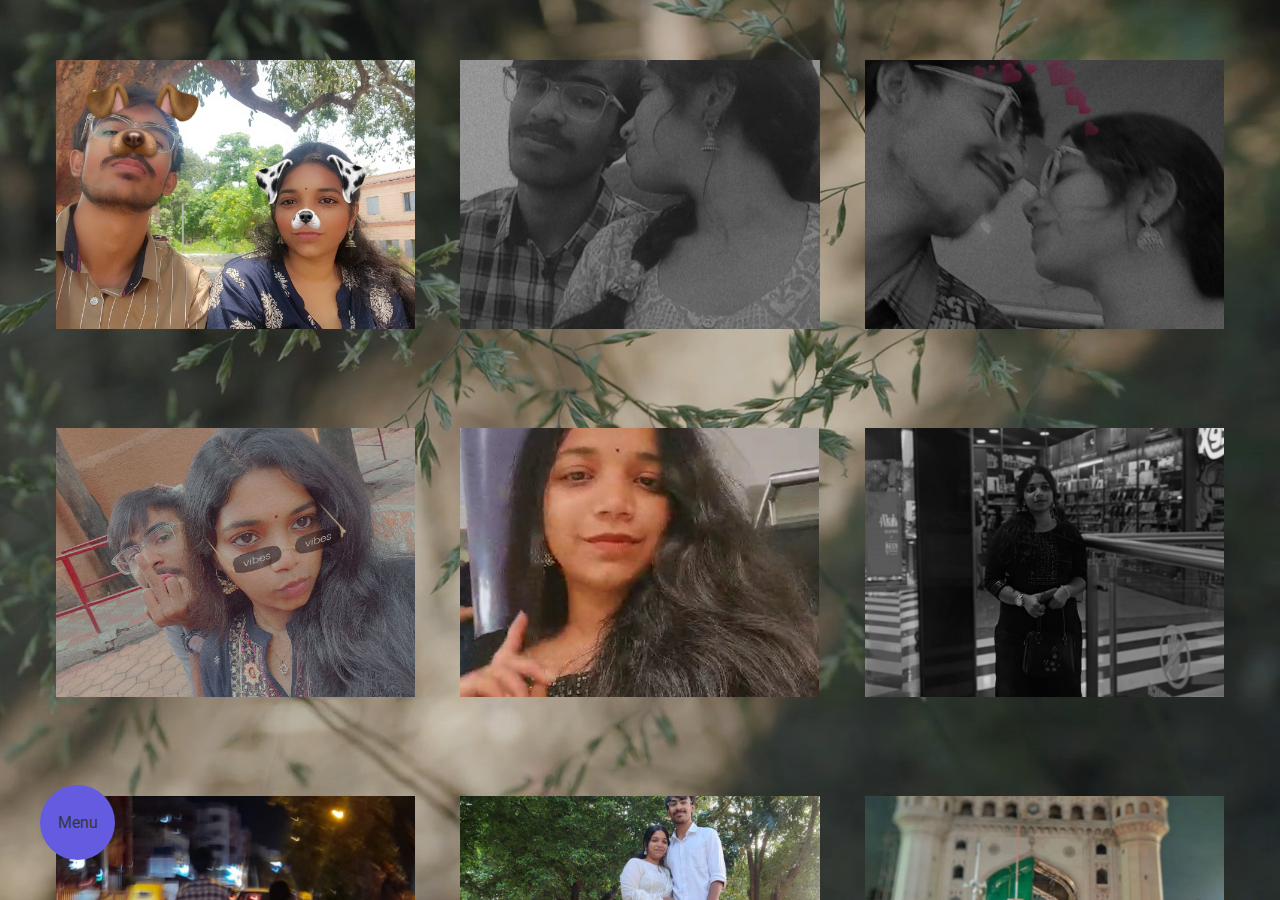
<file: pages/photos.html>
<!DOCTYPE html>
<html lang="en">
<head>
    <meta charset="UTF-8">
    <meta name="viewport" content="width=device-width, initial-scale=1.0">
    <title>Photos</title>
    <link rel="stylesheet" href="../styles/photos.css">
    <link rel="stylesheet" href="https://cdnjs.cloudflare.com/ajax/libs/font-awesome/5.15.3/css/all.min.css">
    <link rel="stylesheet" href="../styles/navbar.css">
    <script src="../scripts/navbar.js" defer></script>
    <style>
        #background-video {
            position: fixed;
            right: 0;
            bottom: 0;
            min-width: 100%;
            min-height: 100%;
            width: auto;
            height: auto;
            z-index: -1;
        }
        .container {
            position: relative;
            z-index: 1;
        }
        .gallery {
            display: flex;
            flex-wrap: wrap;
            justify-content: center;
            gap: 20px;
            padding: 20px;
        }
        .photo-container {
            width: 300px;
            height: 300px;
            overflow: hidden;
            position: relative;
        }
        .photo img, .photo video {
            width: 100%;
            height: 100%;
            object-fit: cover;
        }
        .photo-overlay {
            position: absolute;
            top: 0;
            left: 0;
            right: 0;
            bottom: 0;
            background: rgba(0, 0, 0, 0.7);
            color: white;
            padding: 20px;
            opacity: 0;
            transition: opacity 0.3s ease;
        }
        .photo-container:hover .photo-overlay {
            opacity: 1;
        }
    </style>
</head>
<body>
    <video autoplay loop muted id="background-video">
        <source src="../video/video.mp4" type="video/mp4">
        Your browser does not support the video tag.
    </video>

    <div class="container">
        <div class="gallery">
            <div class="photo-container">
                <div class="photo">
                    <img src="../photos/1.jpg" alt="Sample Image 1">
                    <div class="photo-overlay">
                        <h2>Us when we were new</h2>
                        <p>You are as beautiful as ever.</p>
                    </div>        
                </div>
            </div>

            <div class="photo-container">
                <div class="photo">
                    <img src="../photos/2.jpg" alt="Sample Image 2">
                    <div class="photo-overlay">
                        <h2>Us when you fell in love</h2>
                        <p>You are as beautiful as ever.</p>
                    </div>        
                </div>
            </div>

            <div class="photo-container">
                <div class="photo">
                    <img src="../photos/3.jpg" alt="Sample Image 3">
                    <div class="photo-overlay">
                        <h2>Us when we were in love</h2>
                        <p>I made you cry, I'm sorry <br>You are as beautiful as ever.</p>
                    </div>        
                </div>
            </div>
            <div class="photo-container">
                <div class="photo">
                    <img src="../photos/4.jpg" alt="Sample Image 1">
                    <div class="photo-overlay">
                        <h2>Us Vibing</h2>
                        <p>You are as beautiful as ever.</p>
                    </div>        
                </div>
            </div>

            <div class="photo-container">
                <div class="photo">
                    <video src="../photos/5.mp4" alt="Sample Video 2" autoplay loop muted>
                        Your browser does not support the video tag.
                    </video>
                    <div class="photo-overlay">
                        <h2>Sleep deprived you</h2>
                        <p>I always want this smile on your face <br>You are as beautiful as ever.</p>
                    </div>        
                </div>
            </div>

            <div class="photo-container">
                <div class="photo">
                    <img src="../photos/6.jpg" alt="Sample Image 3">
                    <div class="photo-overlay">
                        <h2>Confident you</h2>
                        <p>Thank you for taking care of me <br>You are as beautiful as ever.</p>
                    </div>        
                </div>
            </div>
            <div class="photo-container">
                <div class="photo">
                    <img src="../photos/7.jpg" alt="Sample Image 1">
                    <div class="photo-overlay">
                        <h2>My Favourite Photo</h2>
                        <p>You are as beautiful as ever.</p>
                    </div>        
                </div>
            </div>

            <div class="photo-container">
                <div class="photo">
                    <img src="../photos/8.jpg" alt="Sample Image 2">
                    <div class="photo-overlay">
                        <h2>Most Enjoyed Date.</h2>
                        <p>I still remember that bento. <br>You are as beautiful as ever.</p>
                    </div>        
                </div>
            </div>

            <div class="photo-container">
                <div class="photo">
                    <img src="../photos/9.jpg" alt="Sample Image 3">
                    <div class="photo-overlay">
                        <h2>Your favourite Photo </h2>
                        <p>The moment we can never recreate <br>To lots of tries to create this moment till the end of our lives<br>You are as beautiful as ever. <br>CHEERS</p>
                    </div>        
                </div>
            </div>
        </div>
    </div>

    <!-- Navbar -->
    <nav class="nav">
        <input id="menu" type="checkbox">
        <label for="menu">Menu</label>
        <ul class="menu">
            <li>
                <a href="../index.html">
                    <span>Home</span>
                    <i class="fas fa-home" aria-hidden="true"></i>
                </a>
            </li>
            <li>
                <a href="question.html">
                    <span>Question</span>
                    <i class="fas fa-question-circle" aria-hidden="true"></i>
                </a>
            </li>
            <li>
                <a href="photos.html">
                    <span>Photos</span>
                    <i class="fas fa-photo-video" aria-hidden="true"></i>
                </a>
            </li>
            <li>
                <a href="game.html">
                    <span>Game</span>
                    <i class="fas fa-gamepad" aria-hidden="true"></i>
                </a>
            </li>
            <li>
                <a href="apology.html">
                    <span>Apology</span>
                    <i class="fas fa-heart-broken" aria-hidden="true"></i>
                </a>
            </li>
        </ul>
    </nav>
    <script src="../scripts/photos.js"></script>
</body>
</html>
</file>
<file: styles/photos.css>
@import url('https://fonts.googleapis.com/css2?family=Bebas+Neue&family=Roboto:wght@400;700&display=swap');

*, *:before, *:after {
  -moz-box-sizing: border-box;
  -webkit-box-sizing: border-box;
  box-sizing: border-box;
}

body {
  margin: 0;
  font-family: 'Roboto', sans-serif;
  color: #373737;
  background: #eaeaea;
  overflow: hidden; /* Hide scrollbar */
}

.container {
  margin: 0 auto;
  padding-right: .8em;
  padding-left: .8em;
  width: 100%;
  height: 100vh; /* Set to full viewport height */
  max-width: 1260px;
  overflow-y: scroll; /* Enable vertical scrolling */
  scrollbar-width: none; /* Firefox */
  -ms-overflow-style: none; /* Internet Explorer 10+ */
  padding-top: 2.5em; /* Add space at the top */
  padding-bottom: 2.5em; /* Keep space at the bottom */
}

.container::-webkit-scrollbar {
  display: none; /* WebKit */
}

.main-header {
  display: flex;
  flex-direction: column;
  align-items: center;
}
.logo {
  width: 45px;
  margin-top: 2.8em;
  margin-bottom: .8em;
  cursor: pointer;
}
.name {
  text-transform: uppercase;
  font-weight: 800;
  font-size: 2em;
  line-height: 1;
  margin: 0 0 1.5em;
}
.name span {
  font-weight: 300;
}

img {
    max-width: 100%;
    height: auto;
}
.gallery-img {
  display: block;
  width: 100%;
}
.gallery {
    /* Max out the height within its container */
    width: 100%;
    height: auto;
    /* Add flexbox styles */
    display: flex;
    flex-direction: column;
    align-items: center;
}

.photo-container {
  margin-bottom: 3em;
  text-align: center;
  margin-left: .8em;    /* these margins depend on the .photo-container width in @media */
  margin-right: .8em;
  width: 100%; /* Ensure full width on mobile */
}

h2 {
  font-family: 'Bebas Neue', cursive;
  text-transform: uppercase;
  font-size: 2.5em;
  line-height: 1.2;
  margin-bottom: 0.5em;
  color: #000000;
  text-shadow: 
    3px 3px 0 #ffffff,
    -1px -1px 0 #ffffff,  
    1px -1px 0 #ffffff,
    -1px 1px 0 #ffffff,
    1px 1px 0 #ffffff;
  letter-spacing: 2px;
  transition: all 0.3s ease;
}

h2:hover {
  transform: translateY(-5px);
  text-shadow: 
    5px 5px 0 #ffffff,
    -2px -2px 0 #ffffff,  
    2px -2px 0 #ffffff,
    -2px 2px 0 #ffffff,
    2px 2px 0 #ffffff;
}

p {
  font-family: 'Roboto', sans-serif;
  font-size: 1.1em;
  font-weight: 400;
  margin: 0 0 1.5em;
  line-height: 1.6;
  color: #ffffff;
  max-width: 600px;
  margin-left: auto;
  margin-right: auto;
  text-shadow: 2px 2px 4px rgba(0,0,0,0.8);
  background-color: rgba(0,0,0,0.6);
  padding: 15px;
  border-radius: 8px;
}

.button {
  display: block;
  width: 70%;
  margin: auto;
  text-decoration: none;
  color: #4a89ca;
  text-transform: uppercase;
  font-weight: 700;
  border: 2px solid #4a89ca;
  padding: .4em 0;
  border-radius: .5em;
}

/* -- Row 2 Styles --------- */
.photo {
  position: relative;
  line-height: 0;
  overflow: hidden;
  margin-bottom: 2.5em;
  width: 100%;
  height: 0;
  padding-bottom: 75%; /* 4:3 aspect ratio */
}
.photo img, .photo video {
  position: absolute;
  top: 0;
  left: 0;
  width: 100%;
  height: 100%;
  object-fit: cover;
}
.photo-overlay {
  color: #fff;
  position: absolute;
  top: 0;
  right: 0;
  bottom: 0;
  left: 0;
  padding-left: 1.2em;
  padding-right: 1.2em;
  display: flex;
  flex-direction: column;
  justify-content: center;
  align-items: center;
  background: rgba(0,0,0, .5);
}
.photo-overlay h2 {
  margin-top: 0;
}

/* -- Row 3 Styles --------- */
.slide .button {
  background: rgba(74,137,202, .8);
  color: #fff;
  margin: 0;
  padding: 1.2em 2em;
}
.slide .photo-overlay {
  opacity: 1;
  background: #345d88;
}


/* =================================
  Button Transitions
==================================== */
.button {
  transition: background .3s ease-in, color .3s ease-in;
}
.button:hover {
  background: #4a89ca;
  color: #fff;
}

/* =================================
  Image Transforms & Transitions
==================================== */

/* -- Row 1 --------- */
.photo img, .photo video {
  transition: transform .5s cubic-bezier(.7,-0.39,.31,1.38);
}
.photo:hover img, .photo:hover video {
  transform: rotate(-5deg) scale(1.1);
}

/* -- Row 2 --------- */
.photo-overlay {
  opacity: 0;
  transition: opacity .5s;
}
.photo-overlay:hover {
  opacity: 1;
}
.photo img, .photo video {
  transform-origin: 0 0;
}
.photo:hover img, .photo:hover video {
  transform: scale(1.2);
}

/* -- Row 3 --------- */
.slide .photo-overlay,
.slide img,
.slide video {
  transition: transform .6s ease-out;
}
.slide .photo-overlay {
  transform: translateX(-100%);    /* this hides our overlay to the left */
}
.slide:hover .photo-overlay {
  transform: translateX(0);
}
.slide:hover img,
.slide:hover video {
  transform: translateX(100%);    /* this takes the image to the right */
}



/* =================================
  Media Queries
==================================== */
@media (min-width: 0) and (max-width: 768px) {
  .container {
    padding: 2.5em 1.225em; /* Add padding to top and bottom */
  }
  .photo-container {
    width: 100%; /* Full width on mobile */
    margin-left: 0;
    margin-right: 0;
  }
  .photo {
    padding-bottom: 75%; /* Maintain aspect ratio */
  }
}

@media (min-width: 769px) {
  .gallery {
    display: flex;
    flex-direction: row;
    flex-wrap: wrap;
    justify-content: center;
  }

  .photo-container {
    margin-bottom: 3em;
    text-align: center;
    width: 45%;  
    flex-grow: 1;
  }
}

@media (min-width: 1024px) {
  .photo-container {
    width: 30%;
  }
}

@media (min-width: 1600px) {
  .photo-container {
    margin-bottom: 4em;
    width: 30%;
  }
  h2 {
    line-height: 1.2;
  }
}
</file>
<file: styles/navbar.css>
/* RESET/BASIC STYLES
–––––––––––––––––––––––––––––––––––––––––––––––––– */
@import url('https://fonts.googleapis.com/css2?family=Inter&display=swap');

:root {
  --white: #ffffff;
  --light-grey: #edf0f1;
  --violet: #655be1;
  --dark-violet: #5146e1;
  --black: #21232a;
}

* {
  margin: 0;
  padding: 0;
  box-sizing: border-box;
}

ul {
  list-style: none;
}

a {
  color: inherit;
  text-decoration: none;
}

/* MAIN STYLES
–––––––––––––––––––––––––––––––––––––––––––––––––– */
.nav {
  position: relative;
  display: flex;
  flex-direction: column;
  align-items: flex-start;
  max-width: 400px;
  padding: 20px;
  display: block;
}

.nav [type="checkbox"] {
  position: absolute;
  left: -9989px;
}

.nav [type="checkbox"] + label {
  position: relative;
  width: 75px;
  height: 75px;
  display: flex;
  align-items: center;
  justify-content: center;
  font-size: 16px;
  cursor: pointer;
  z-index: 1;
  background: var(--violet);
  border-radius: 50%;
  transition: all 0.2s;
}

.nav [type="checkbox"] + label:hover {
  background: var(--dark-violet);
}

.menu {
  display: flex;
  flex-direction: column;
  align-items: center;
  position: absolute;
  bottom: 100%;
  left: 33px;
  opacity: 0;
  visibility: hidden;
  transition: all 0.4s;
}

.menu li {
  margin-bottom: 10px;
  transition: all 0.4s;
  transform: translateY(20px);
  opacity: 0;
}

.menu li a {
  width: 50px;
  height: 50px;
  border-radius: 50%;
  display: flex;
  align-items: center;
  justify-content: center;
  background: var(--violet);
}

.menu li a span {
  position: absolute;
  left: 100%;
  top: 50%;
  transform: translateY(-50%);
  padding: 5px;
  margin-left: 10px;
  font-size: 13px;
  white-space: nowrap;
  pointer-events: none;
  opacity: 0;
  transition: opacity 0.3s;
  color: var(--black);
  font-weight: bold;
  background: var(--white);
  border-radius: 3px;
}

.nav input:checked + label {
  background: var(--black);
}

.nav input:checked ~ .menu {
  opacity: 1;
  visibility: visible;
}

.nav input:checked ~ .menu li {
  transform: translateY(0);
  opacity: 1;
}

.nav input:checked ~ .menu li:nth-child(1) {
  transition-delay: 0.1s;
}

.nav input:checked ~ .menu li:nth-child(2) {
  transition-delay: 0.2s;
}

.nav input:checked ~ .menu li:nth-child(3) {
  transition-delay: 0.3s;
}

.nav input:checked ~ .menu li:nth-child(4) {
  transition-delay: 0.4s;
}

.nav input:checked ~ .menu li:nth-child(5) {
  transition-delay: 0.5s;
}

.nav input:checked ~ .menu li a:hover span {
  opacity: 1;
}

/* Responsive styles */
@media (max-width: 768px) {
  .nav {
    left: 10px;
    bottom: 10px;
    padding: 10px;
  }

  .nav [type="checkbox"] + label {
    width: 50px;
    height: 50px;
  }

  .menu {
    left: 15px;
    right: auto;
    bottom: 100%;
  }

  .menu li {
    margin-bottom: 5px;
  }

  .menu li a {
    width: 40px;
    height: 40px;
  }

  .menu li a span {
    font-size: 11px;
    left: 100%;
    right: auto;
    margin-left: -0px;
    margin-right: 0;
  }
}

/* FOOTER STYLES
–––––––––––––––––––––––––––––––––––––––––––––––––– */

/* Update these styles at the end of the file */
.nav {
    position: fixed;
    bottom: 20px;
    left: 20px;
    z-index: 1000;
}

/* Adjust the menu position */
.menu {
    position: absolute;
    bottom: 100%; /* This positions the menu above the button */
    left: 50%; /* Center the menu horizontally */
    transform: translateX(-50%); /* Center the menu horizontally */
    display: flex;
    flex-direction: column-reverse; /* Reverse the order so items appear on top */
    align-items: center;
    opacity: 0;
    visibility: hidden;
    transition: all 0.4s;
}

.menu li {
    margin-bottom: 10px;
    transition: all 0.4s;
    transform: translateY(20px);
    opacity: 0;
}

/* Adjust the menu items position */
.menu li a span {
    position: absolute;
    left: 100%;
    top: 50%;
    transform: translateY(-50%);
    padding: 5px;
    margin-left: 10px;
    white-space: nowrap;
    pointer-events: none;
    opacity: 0;
    transition: opacity 0.3s;
}

.nav input:checked ~ .menu {
    opacity: 1;
    visibility: visible;
}

.nav input:checked ~ .menu li {
    transform: translateY(0);
    opacity: 1;
}

/* Update transition delays for reverse order */
.nav input:checked ~ .menu li:nth-child(5) {
    transition-delay: 0.1s;
}

.nav input:checked ~ .menu li:nth-child(4) {
    transition-delay: 0.2s;
}

.nav input:checked ~ .menu li:nth-child(3) {
    transition-delay: 0.3s;
}

.nav input:checked ~ .menu li:nth-child(2) {
    transition-delay: 0.4s;
}

.nav input:checked ~ .menu li:nth-child(1) {
    transition-delay: 0.5s;
}

/* Responsive adjustments */
@media (max-width: 768px) {
    .nav {
        bottom: 10px;
        left: 10px;
    }

    .menu {
        left: 25px; /* Adjust as needed */
        transform: none;
    }

    .menu li {
        margin-bottom: 5px;
    }

    .menu li a span {
        font-size: 10px;
        margin-left: 5px;
    }
}
</file>
